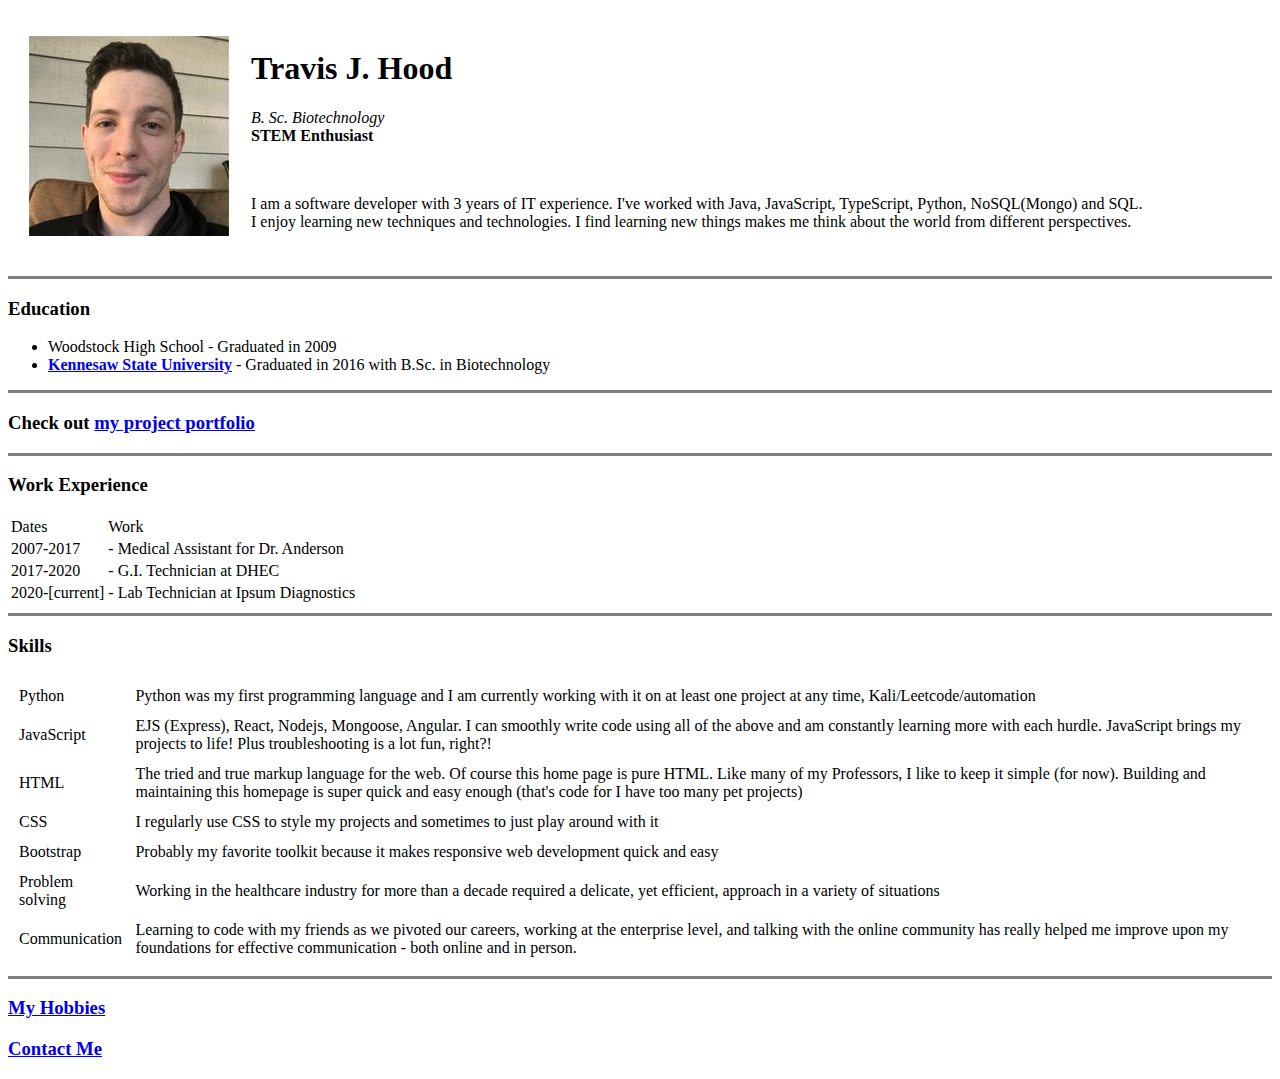
<file: index.html>
<!DOCTYPE html>
<html lang="en-US" dir="ltr">

<head>
  <meta charset="utf-8">
  <title>Travis' Personal Site</title>
</head>

<body>
  <table cellspacing="20">
    <tr>
      <td><img src="images/0.png" alt="travis profile picture"></td>
      <td>
        <h1>Travis J. Hood</h1>
        <p><em>B. Sc. Biotechnology</em>
          <br />
          <strong>STEM Enthusiast</strong></p>
        <br />
        <p>I am a software developer with 3 years of IT experience. I've worked with Java, JavaScript, TypeScript, Python, NoSQL(Mongo) and SQL.
          <br> I enjoy learning new techniques and technologies. I find learning new things makes me think about the world from different perspectives.<br>
        </p>
      </td>
    </tr>
  </table>
  <hr size="3" noshade>
  <h3>Education</h3>
  <ul>
    <li>Woodstock High School - Graduated in 2009</li>
    <li><strong><a href="https://kennesaw.edu/">Kennesaw State University</a></strong> - Graduated in 2016 with B.Sc. in Biotechnology</li>
  </ul>
  <hr size ="3" noshade>
  <h3>Check out <a href="https://beanjuice.github.io/Projects/ProjectPortfolio/index.html">my project portfolio</a></h3>
  

  <hr size ="3" noshade>
  <h3>Work Experience</h3>
  <table>
    <thead>
      <tr>
        <td>Dates</td>
        <td>Work</td>
      </tr>
    </thead>
    <tbody>
      <tr>
        <td>2007-2017</td>
        <td>- Medical Assistant for Dr. Anderson</td>
      </tr>
      <tr>
        <td>2017-2020</td>
        <td>- G.I. Technician at DHEC</td>
      </tr>
       <tr>
        <td>2020-[current]</td>
        <td>- Lab Technician at Ipsum Diagnostics</td>
      </tr>
    </tbody>
  </table>
  <hr size ="3" noshade>
  <h3>Skills</h3>
      <table cellspacing ="10">
        <tr>
          <td>Python</td>
          <td>Python was my first programming language and I am currently working with it on at least one project at any time, Kali/Leetcode/automation</td>
        </tr>
        <tr>
          <td>JavaScript</td>
          <td>EJS (Express), React, Nodejs, Mongoose, Angular.
          I can smoothly write code using all of the above and am constantly learning more with each hurdle.
          JavaScript brings my projects to life! Plus troubleshooting is a lot fun, right?!</td>
        </tr>
        <tr>
          <td>HTML</td>
          <td>The tried and true markup language for the web.
          Of course this home page is pure HTML. Like many of my Professors, I like to keep it simple (for now).
          Building and maintaining this homepage is super quick and easy enough (that's code for I have too many pet projects)</td>
        </tr>
        <tr>
          <td>CSS</td>
          <td>I regularly use CSS to style my projects and sometimes to just play around with it</td>
        </tr>
        <tr>
          <td>Bootstrap</td>
          <td>Probably my favorite toolkit because it makes responsive web development quick and easy</td>
        </tr>
        <tr>
          <td>Problem solving</td>
          <td>Working in the healthcare industry for more than a decade required a delicate, yet efficient, approach in a variety of situations</td>
        </tr>
        <tr>
          <td>Communication</td>
          <td>Learning to code with my friends as we pivoted our careers, working at the enterprise level, and talking with the online community
          has really helped me improve upon my foundations for effective communication - both online and in person.</td>
        </tr>
      </table>
  <hr size="3" noshade>
  <h3><a href="hobbies.html">My Hobbies</a></h3>
  <h3><a href="Contact.html">Contact Me</a></h3>
</body>

</html>
</file>
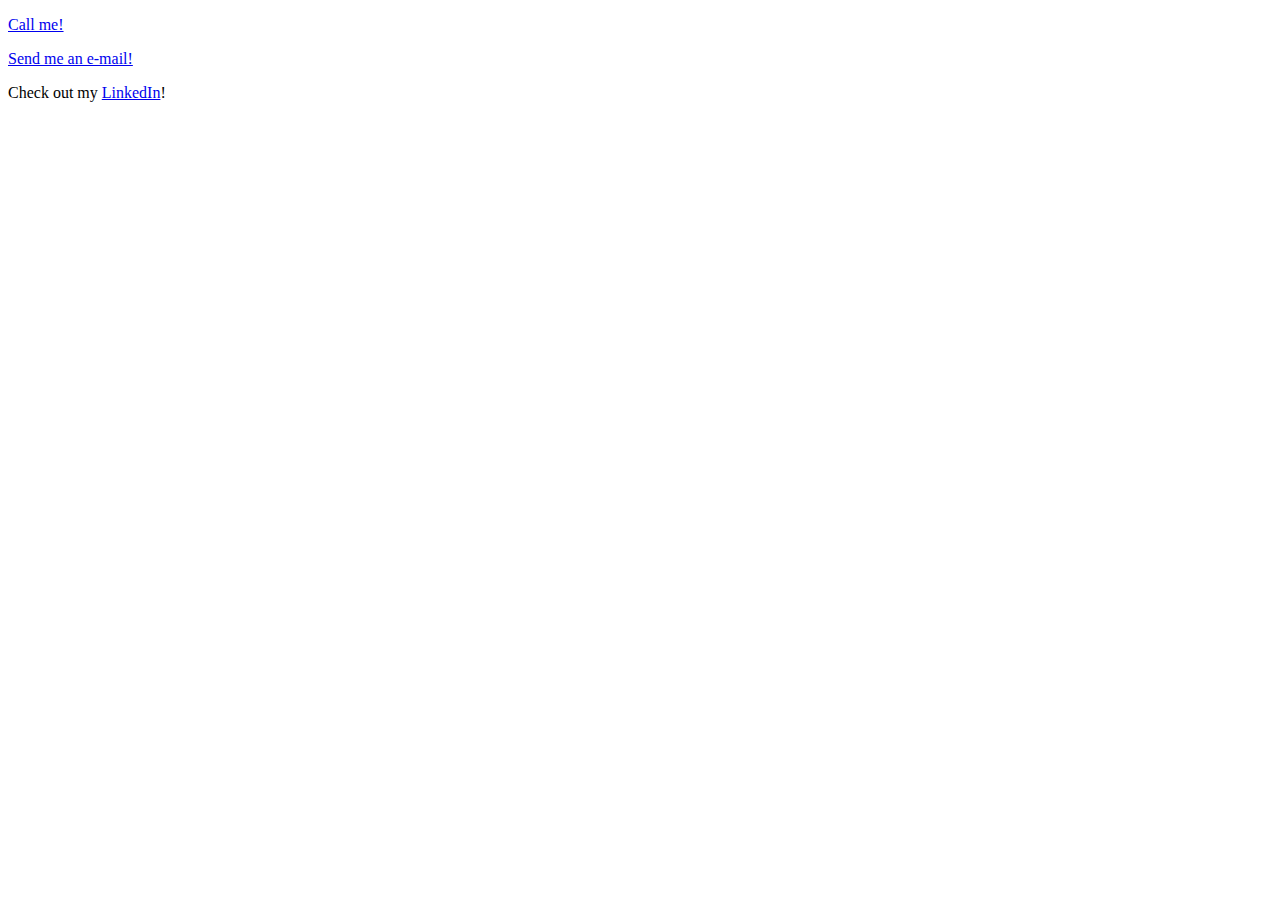
<file: Contact.html>
<!DOCTYPE html>
<html lang="en" dir="ltr">

<head>
  <meta charset="utf-8">
  <title>Contact Me</title>
<!--   <link rel="stylesheet" href="css/styles.css"> -->
</head>

<body>
  <p><a href="tel:+1.470.451.6769">Call me!</a></p>
  <p><a href="mailto:travis.hood@protonmail.com">Send me an e-mail!</a></p>
  <p>Check out my <a href="https://www.linkedin.com/in/travis-h-782aab68/">LinkedIn</a>!</p>
</body>

</html>
</file>
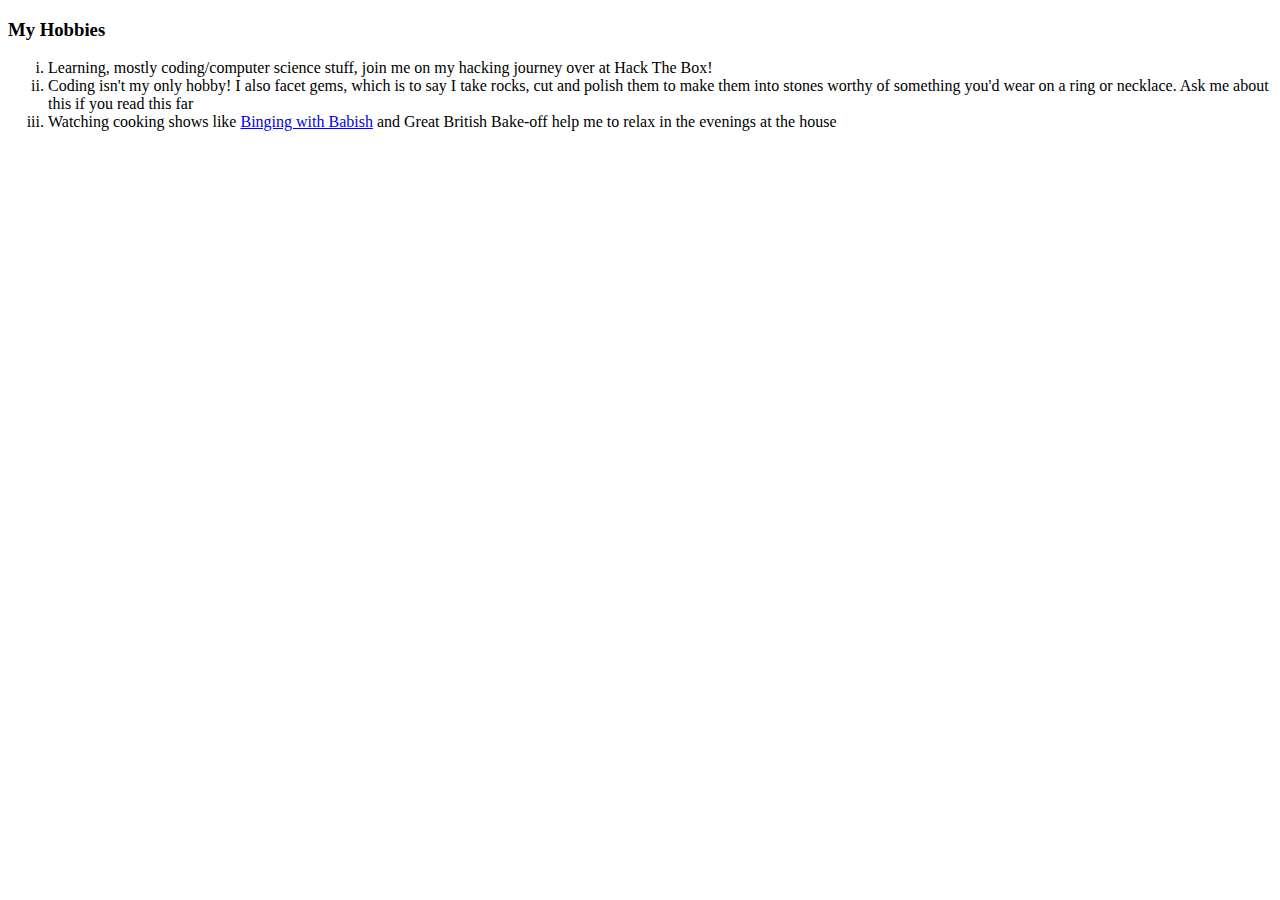
<file: hobbies.html>
<!DOCTYPE html>
<html lang="en" dir="ltr">

<head>
  <meta charset="utf-8">
  <title>My Hobbies</title>
<!--   <link rel="stylesheet" href="css/styles.css"> -->
</head>

<body>
  <h3>My Hobbies</h3>
  <ol type="i">
    <li>Learning, mostly coding/computer science stuff, join me on my hacking journey over at Hack The Box!</li>
    <li>Coding isn't my only hobby! I also facet gems, which is to say I take rocks, cut and polish them to make them into stones worthy of something you'd wear on a ring or necklace. Ask me about this if you read this far</li>
    <li>Watching cooking shows like <a href="https://www.youtube.com/watch?v=Bkd0LxBd2L8">Binging with Babish</a> and Great British Bake-off help me to relax in the evenings at the house</li>
  </ol>
</body>

</html>
</file>
<file: css/styles.css>
/*****tag selectors (lowest hierarchy, sweeping changes though)*****/
a:hover {
  color: red;
}

a:active {
  color: green;
}

body {
  background-color: #bbe1fa;
}

hr {
  border-style: dotted none none;
  border-color: grey;
  border-width: 5px;
  width: 5%;
}

h1 {
  color: #0f4c75;
}

h3 {
  color: #0f4c75;
}

/***** class selectors (use freely, overrides tag selectors) *****/



/***** ID selectors (choose carefully, use sparingly - highest in hierarchy) *****/
</file>
